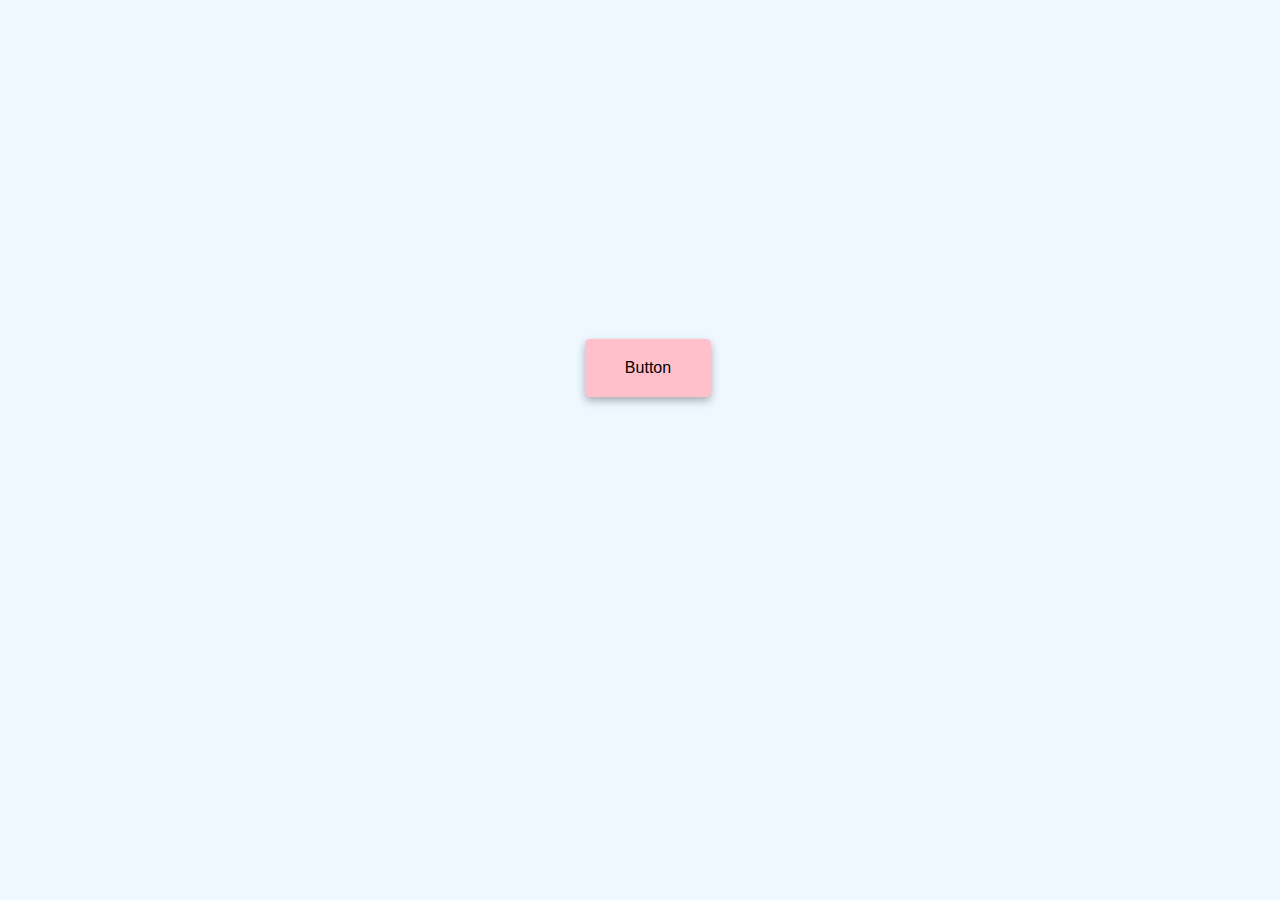
<file: Button efect/index.html>
<!DOCTYPE html>
<html lang="en">
<head>
    <meta charset="UTF-8">
    <meta name="viewport" content="width=device-width, initial-scale=1.0">
    <link rel="stylesheet" href="style.css">
    <title>Document</title>
</head>
<body>
    <a href="#" class="btn"><span>Button</span></a>
    <script src="app.js"></script>
</body>
</html>
</file>
<file: Button efect/style.css>
body{
   width: 100%;
   height: 80vh;
    display: flex;
    align-items: center;
    justify-content: center;
    font-family: sans-serif;
    background-color: aliceblue;
}
.btn{
    background-color:pink;
    padding: 20px 40px;
    border-radius: 5px;
    box-shadow:0 4px 8px rgba(0, 0, 0, .3) ;
    text-decoration: none;
    color: black;
    position: relative;
    overflow: hidden;

}
.btn span{
    position: relative;
    z-index: 1;
}
.btn::before{
    content: '';
    position: absolute;
    background-color: orangered;
    width: 0;
    height: 0;
    left: var(--xPos);
    top: var(--yPos);
    transform: translate(-50%, -50%);
    border-radius: 50%;
    transition: width .8s, height .8s;
}
.btn:hover::before{
width: 300px;
height: 300px;
}
</file>
